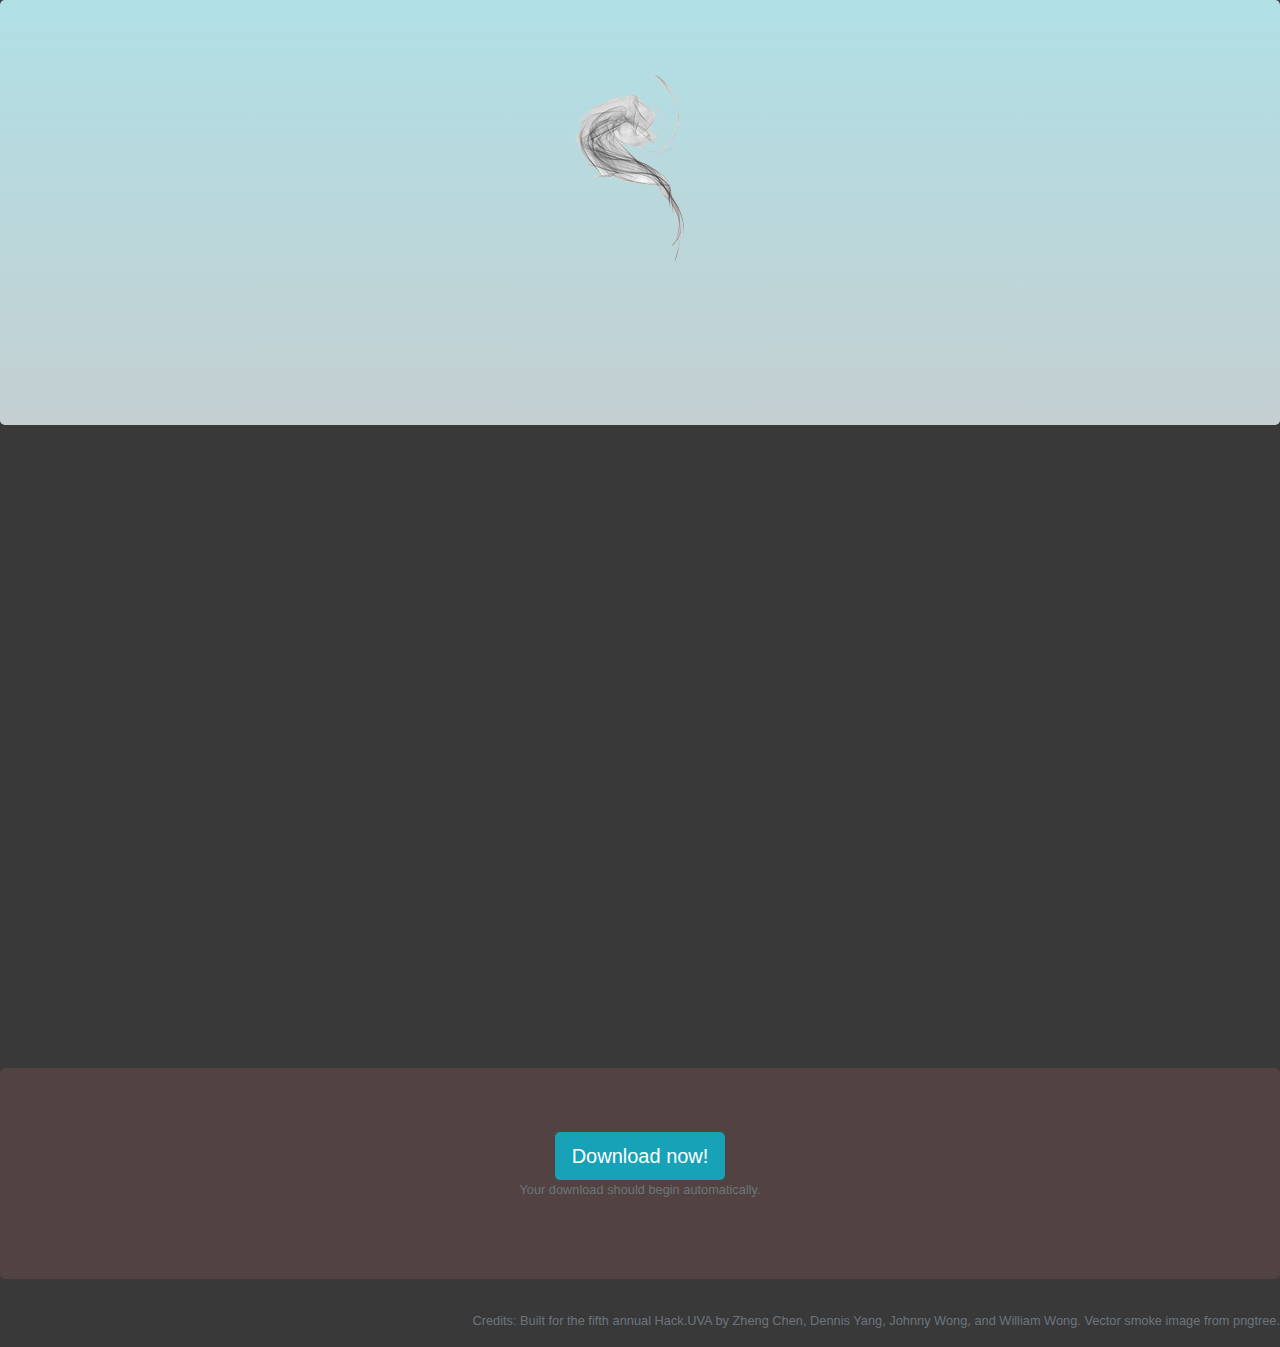
<file: index.html>
<!doctype html>
<html lang="en">
  <head>
    <!-- Required meta tags -->
    <meta charset="utf-8">
    <meta name="viewport" content="width=device-width, initial-scale=1, shrink-to-fit=no">

    <!-- Bootstrap CSS -->
    <link rel="stylesheet" href="https://maxcdn.bootstrapcdn.com/bootstrap/4.0.0/css/bootstrap.min.css" integrity="sha384-Gn5384xqQ1aoWXA+058RXPxPg6fy4IWvTNh0E263XmFcJlSAwiGgFAW/dAiS6JXm" crossorigin="anonymous">
	<link rel ="stylesheet" href="style.css">
	<link rel="icon" href="images/favicon.ico" type="image/x-icon">
	<link href="https://fonts.googleapis.com/css?family=Raleway:300" rel="stylesheet">
	
    <title>Project Wisper</title>
  </head>
  
  <body style ="background:#393939">
  
	<div style="background: linear-gradient(#b0e0e6, #c4cfd1)" class ="jumbotron text-center">
		<img src="images/smoke.PNG" alt="test" class="fadeInUp">
		<h1 class="text-primary fadeInUp one">Project Wisper</h1>
		<p class = "text-muted fadeInUp two">A security program that alerts you to sensitive personal data input.</p>
	</div>
	
	<div style = "background:#534242" class = "container-fluid text-white fadeInRight one" align="right">
		<h2>Real-Time Data Collection. Daily Results.</h1>
		<p>Data breaches have become one of the most concerning and pressing security issues in the realm of computer security. With data breaches becoming a more
		common occurrence, it can be difficult to remember which sites you've input sensitive information into.</p>
		<p>Wisper removes the need to memorize such sites by doing that job for you, along with providing helpful
		information on when you provided such information.</p>
		<p>Has a site been breached? Utilize Wisper's logs to see if you've ever input personal info into that site, and take appropriate action based on the results!</p>
	</div>
	
	<div style = "background:#534242" class = "container-fluid text-white fadeInRight two">
		<img style = "float:right;width:25%;height:25%" src="images/cmd1.PNG" alt="test">
		<h2>How it Works</h1>
		<p>Wisper is a free, open-source program which keeps track of your keyboard input and cross-checks it with a provided list of "personal information fields."
		In the event that you type out some phrase or number which corresponds with one of these fields, Wisper will log this information for
		future reference, allowing to see what sites and what time did you type out this information.</p>
		<p>Wisper runs completely offline, so your data cannot be stolen or downloaded from outside sources.</p>
	</div>
	
	<div style = "background:#534242" class = "container-fluid text-white fadeInRight two">
		<h2>Download Instructions</h1>
		<p>Download the .zip file, available at the bottom of this page.</p>
		<p>Unzip the file and run main.py.</p>
		<p>Input sensitive data fields via option (1).</p>
		<p>Start up Wisper via option (4).</p>
		<p>Exit at any time by pressing Esc, then 'x' or 'X.'</p>
	</div>
	
	<div style = "background:#534242" class = "jumbotron text-center">
		<a href="Wisper.zip" download><button type = "button" class = "btn btn-info btn-lg">Download now!</button></a>
		<p class = "small text-muted">Your download should begin automatically.</p>
	</div>
	
    <!-- Optional JavaScript -->
    <!-- jQuery first, then Popper.js, then Bootstrap JS -->
    <script src="https://code.jquery.com/jquery-3.2.1.slim.min.js" integrity="sha384-KJ3o2DKtIkvYIK3UENzmM7KCkRr/rE9/Qpg6aAZGJwFDMVNA/GpGFF93hXpG5KkN" crossorigin="anonymous"></script>
    <script src="https://cdnjs.cloudflare.com/ajax/libs/popper.js/1.12.9/umd/popper.min.js" integrity="sha384-ApNbgh9B+Y1QKtv3Rn7W3mgPxhU9K/ScQsAP7hUibX39j7fakFPskvXusvfa0b4Q" crossorigin="anonymous"></script>
    <script src="https://maxcdn.bootstrapcdn.com/bootstrap/4.0.0/js/bootstrap.min.js" integrity="sha384-JZR6Spejh4U02d8jOt6vLEHfe/JQGiRRSQQxSfFWpi1MquVdAyjUar5+76PVCmYl" crossorigin="anonymous"></script>
  
  </body>
  
  <footer>
	<p class = "small text-muted float-right">Credits: Built for the fifth annual Hack.UVA by Zheng Chen, Dennis Yang, Johnny Wong, and William Wong. Vector smoke image from pngtree.</p>
  </footer>
  
</html>
</file>
<file: style.css>
@import url(https://cdnjs.cloudflare.com/ajax/libs/font-awesome/4.6.3/css/font-awesome.css);
@import url(https://ajax.googleapis.com/ajax/libs/jquery/3.2.1/jquery.min.js);


h1 {
    font-family: 'Raleway', sans-serif;
}

/* Animations and custom classes. */
/* Fade in animation - used by body of all pages. */
body{
	overflow-x: hidden;
}

@keyframes fadeInUp {
	from {
		opacity: 0;
		transform: translate3d(0, 5%, 0);
	}

	to {
		opacity: 1;
		transform: none;
	}
}

.fadeInUp {
	-webkit-animation:1s fadeInUp forwards;
	-moz-animation:1s fadeInUp forwards;
	animation: 1s fadeInUp forwards;
}

.fadeInUp.one {
	opacity:0;
	-webkit-animation-delay: 1s;
	-moz-animation-delay: 1s;
	animation-delay: 1s;
}

.fadeInUp.two {
	opacity: 0;
	-webkit-animation-delay: 2s;
	-moz-animation-delay: 2s;
	animation-delay: 2s;
}

/* Fade in right - used in homepage. */
@keyframes fadeInRight {
	from {
		opacity: 0;
		transform: translate3d(1%, 0, 0);
	}
	
	to {
		opacity: 1;
		transform: none;
	}
}

.fadeInRight {
	-webkit-animation: 0.5s fadeInRight forwards;
	-moz-animation: 0.5s fadeInRight forwards;
	animation: 0.5s fadeInRight forwards;
}

.fadeInRight.one {
	opacity: 0;
	-webkit-animation-delay: 0.25s;
	-moz-animation-delay: 0.25s;
	animation-delay: 0.25s;
}

.fadeInRight.two {
	opacity: 0;
	-webkit-animation-delay: 0.75s;
	-moz-animation-delay: 0.75s;
	animation-delay: 0.75s;
}
</file>
